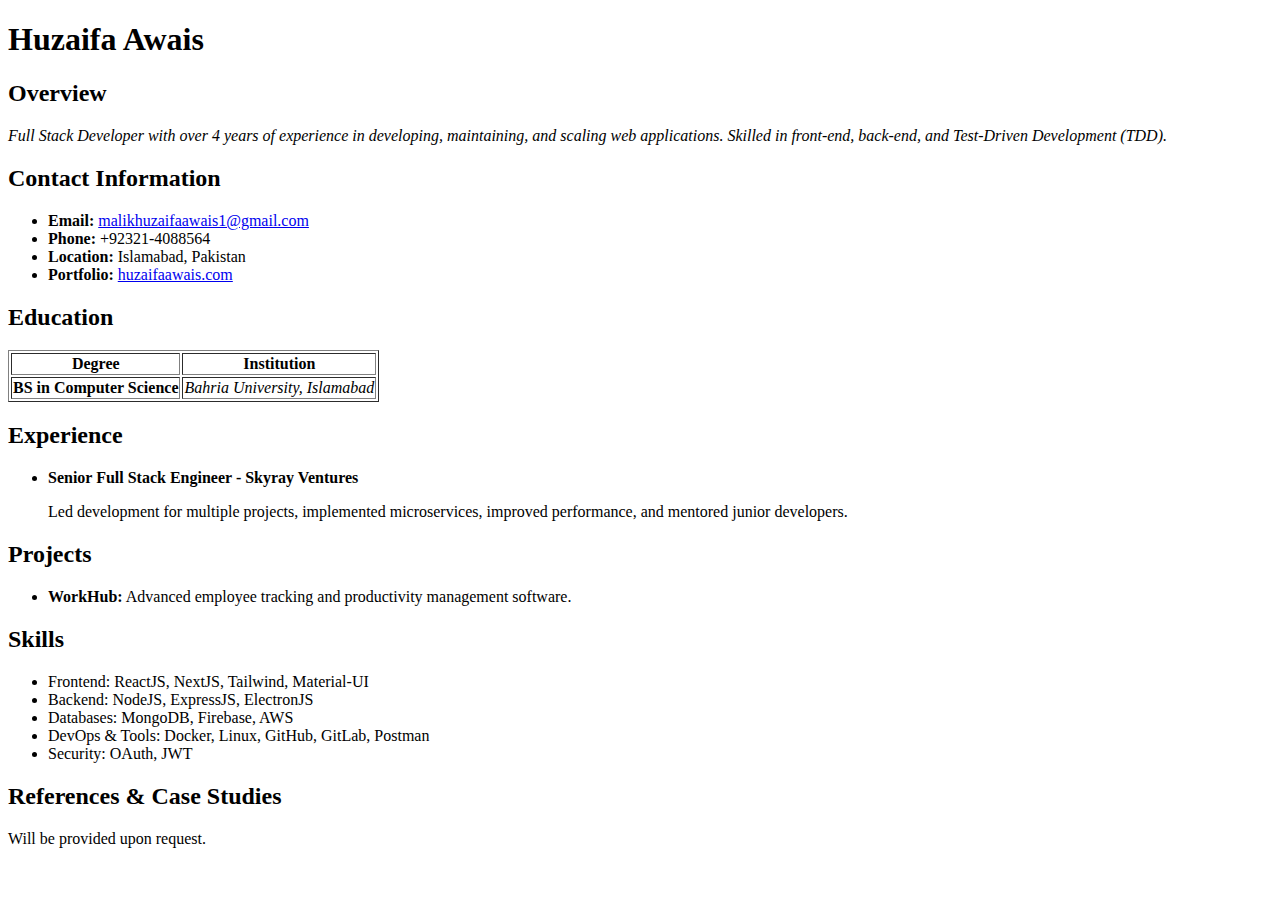
<file: lab-2/index.html>
<!DOCTYPE html>
<html>
<head>
    <title>Huzaifa Awais - Curriculum Vitae</title>
</head>
<body>
    <h1>Huzaifa Awais</h1>
    
    <h2>Overview</h2>
    <p><i>Full Stack Developer with over 4 years of experience in developing, maintaining, and scaling web applications. Skilled in front-end, back-end, and Test-Driven Development (TDD).</i></p>
    
    <h2>Contact Information</h2>
    <ul>
        <li><b>Email:</b> <a href="mailto:malikhuzaifaawais1@gmail.com">malikhuzaifaawais1@gmail.com</a></li>
        <li><b>Phone:</b> +92321-4088564</li>
        <li><b>Location:</b> Islamabad, Pakistan</li>
        <li><b>Portfolio:</b> <a href="http://huzaifaawais.com/">huzaifaawais.com</a></li>
    </ul>
    
    <h2>Education</h2>
    <table border="1">
        <tr>
            <th>Degree</th>
            <th>Institution</th>
        </tr>
        <tr>
            <td><b>BS in Computer Science</b></td>
            <td><i>Bahria University, Islamabad</i></td>
        </tr>
    </table>
    
    <h2>Experience</h2>
    <ul>
        <li><b>Senior Full Stack Engineer - Skyray Ventures</b></li>
        <p>Led development for multiple projects, implemented microservices, improved performance, and mentored junior developers.</p>
    </ul>
    
    <h2>Projects</h2>
    <ul>
        <li><b>WorkHub:</b> Advanced employee tracking and productivity management software.</li>
    </ul>
    
    <h2>Skills</h2>
    <ul>
        <li>Frontend: ReactJS, NextJS, Tailwind, Material-UI</li>
        <li>Backend: NodeJS, ExpressJS, ElectronJS</li>
        <li>Databases: MongoDB, Firebase, AWS</li>
        <li>DevOps & Tools: Docker, Linux, GitHub, GitLab, Postman</li>
        <li>Security: OAuth, JWT</li>
    </ul>
    
    <h2>References & Case Studies</h2>
    <p>Will be provided upon request.</p>
</body>
</html>
</file>
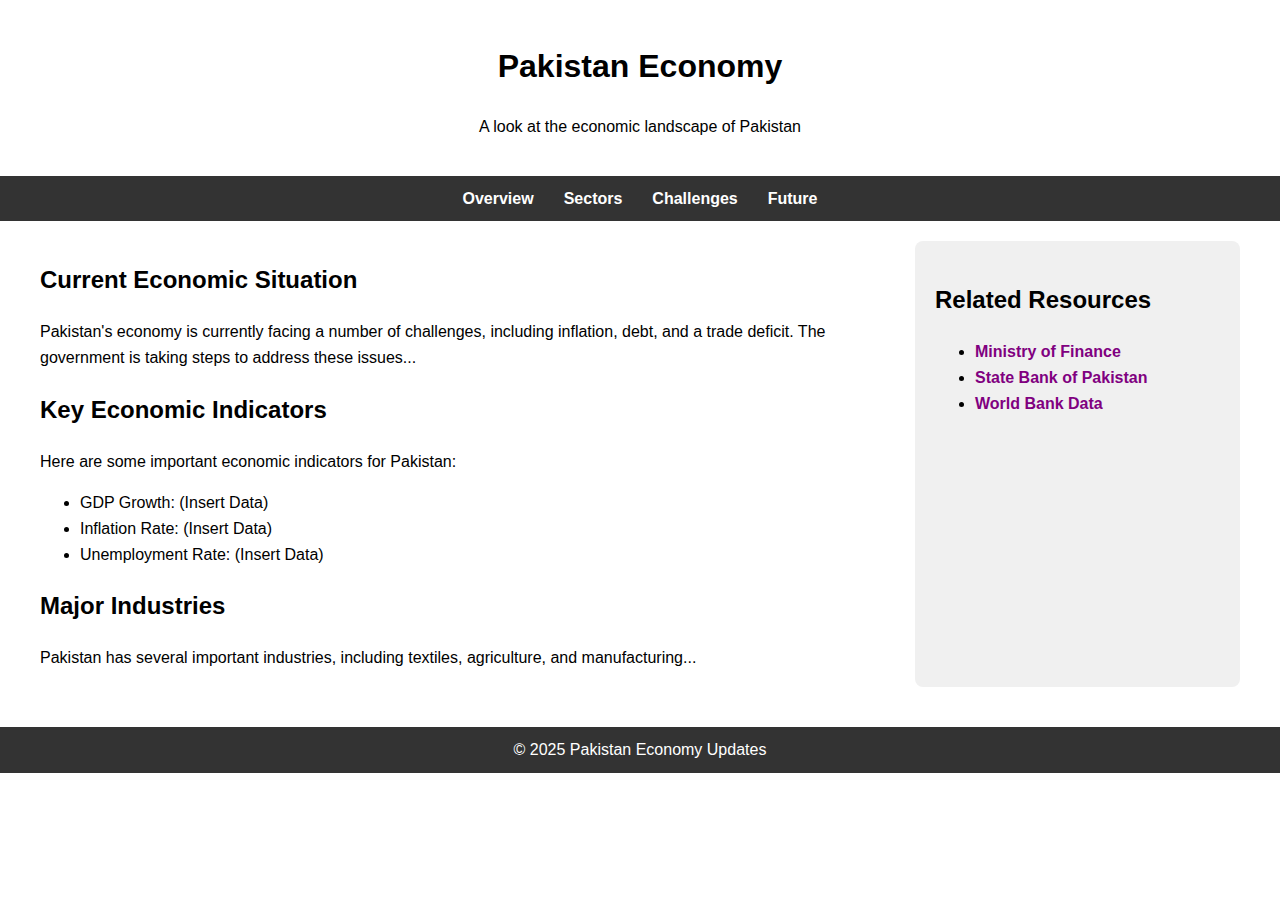
<file: lab-3/lab3.html>
<!DOCTYPE html>
<html lang="en">
<head>
    <meta charset="UTF-8">
    <meta name="viewport" content="width=device-width, initial-scale=1.0">
    <link rel="stylesheet" href="./lab3.css">
    <title>Pakistan Economy</title>
</head>
<body>

    <header>
        <h1>Pakistan Economy</h1>
        <p>A look at the economic landscape of Pakistan</p>
    </header>

    <nav>
        <a href="#">Overview</a>
        <a href="#">Sectors</a>
        <a href="#">Challenges</a>
        <a href="#">Future</a>
    </nav>

    <main>
        <article>
            <section>
                <h2>Current Economic Situation</h2>
                <p>Pakistan's economy is currently facing a number of challenges, including inflation, debt, and a trade deficit. The government is taking steps to address these issues...</p>
            </section>

            <section>
                <h2>Key Economic Indicators</h2>
                <p>Here are some important economic indicators for Pakistan:</p>
                <ul>
                    <li>GDP Growth: (Insert Data)</li>
                    <li>Inflation Rate: (Insert Data)</li>
                    <li>Unemployment Rate: (Insert Data)</li>
                </ul>
            </section>

            <section>
                <h2>Major Industries</h2>
                <p>Pakistan has several important industries, including textiles, agriculture, and manufacturing...</p>
            </section>
        </article>

        <aside>
            <h2>Related Resources</h2>
            <ul>
                <li><a href="#">Ministry of Finance</a></li>
                <li><a href="#">State Bank of Pakistan</a></li>
                <li><a href="#">World Bank Data</a></li>
            </ul>
        </aside>
    </main>

    <footer>
        &copy; 2025 Pakistan Economy Updates
    </footer>

</body>
</html>
</file>
<file: lab-3/lab3.css>
body {
    font-family: Arial, sans-serif;
    margin: 0;
    padding: 0;
    line-height: 1.6;
}
header {
    text-align: center;
    padding: 20px 0;
}
nav {
    display: flex;
    justify-content: center;
    background-color: #333;
    padding: 10px 0;
}
nav a {
    color: white;
    text-decoration: none;
    margin: 0 15px;
    font-weight: bold;
}
main {
    display: flex;
    padding: 20px;
    max-width: 1200px;
    margin: auto;
}
article {
    flex: 3;
    padding-right: 20px;
}
aside {
    flex: 1;
    background-color: #f0f0f0;
    padding: 20px;
    border-radius: 8px;
}
aside a {
    text-decoration: none;
    color: purple;
    font-weight: bold;
}
footer {
    background-color: #333;
    color: white;
    text-align: center;
    padding: 10px 0;
    margin-top: 20px;
}
</file>
